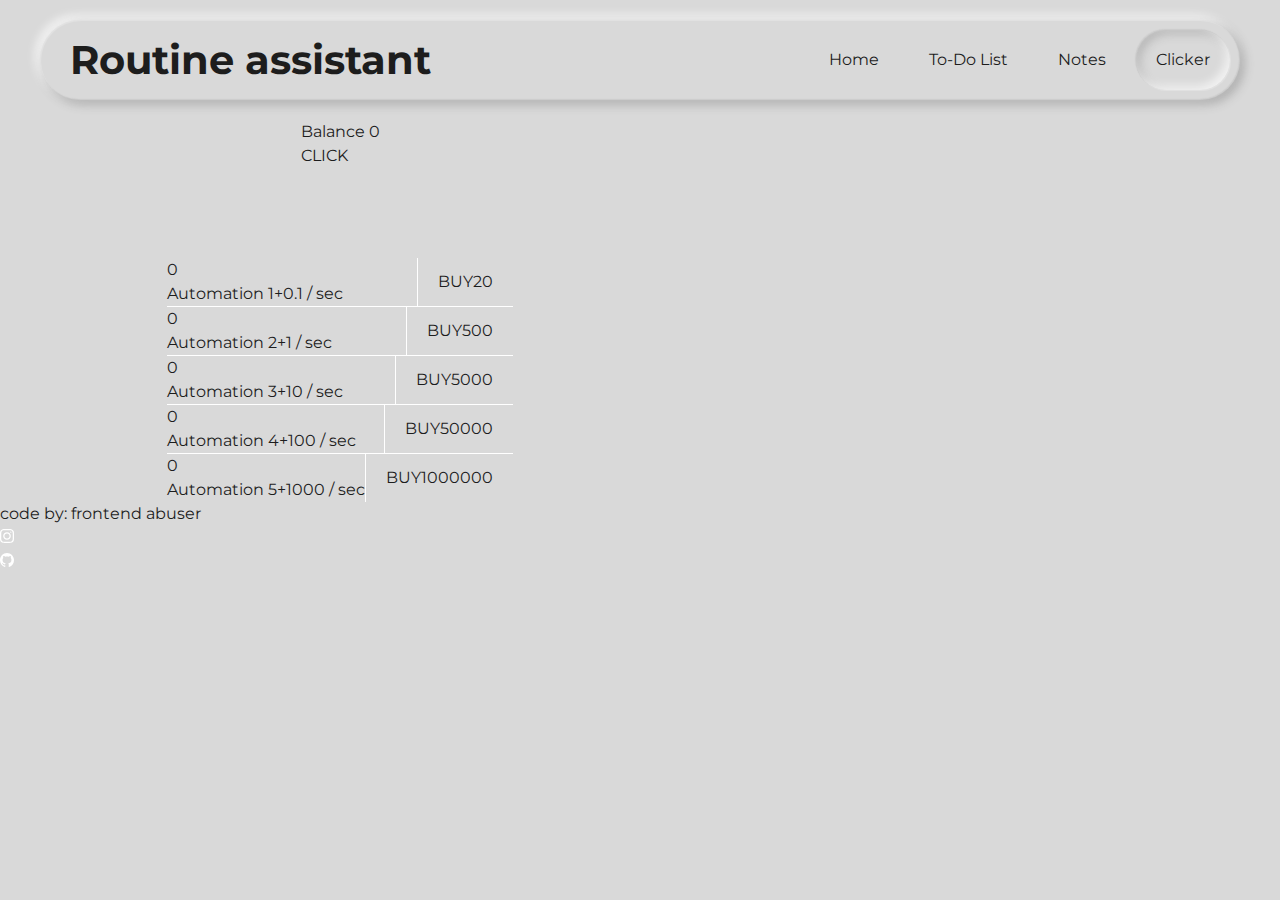
<file: pages/clicker.html>
<!DOCTYPE html>
<html lang="en">

<head>
    <meta charset="UTF-8">
    <link rel="apple-touch-icon" sizes="180x180" href="../favicon/apple-touch-icon.png">
    <link rel="icon" type="image/png" sizes="32x32" href="../favicon/favicon-32x32.png">
    <link rel="icon" type="image/png" sizes="16x16" href="../favicon/favicon-16x16.png">
    <link rel="manifest" href="../favicon/site.webmanifest">
    <link rel="stylesheet" href="../css/reset.css">
    <link rel="stylesheet" href="../css/main-n-header.css">
    <link rel="stylesheet" href="../css/clicker.css">
    <!-- <meta name="viewport" content="width=device-width, initial-scale=1.0"> -->
    <meta name="viewport" content="width=device-width, initial-scale=1.0, maximum-scale=1.0, user-scalable=no">
    <meta name="theme-color" content="#151515">
    <title>Routine assistant | Clicker</title>
</head>

<body class="body">
    <div class="wrapper">
        <div class="header">
            <div class="container">
                <div class="header__inner">
                    <div class="header__logo">
                        <a href="../index.html">Routine assistant</a>
                    </div>


                    <nav class="nav">
                        <ul class="nav__list">
                            <li class="nav__item">
                                <a href="../index.html" class="nav__link">Home</a>
                            </li>
                            <li class="nav__item">
                                <a href="todolist.html" class="nav__link">To-Do List</a>
                            </li>
                            <li class="nav__item">
                                <a href="notes.html" class="nav__link">Notes</a>
                            </li>
                            <li class="nav__item">
                                <a href="#" class="nav__link nav__link--current">Clicker</a>
                            </li>
                        </ul>
                    </nav>
                    <div class="burger-menu">
                        <span></span>
                    </div>
                </div>
            </div>
        </div>

        <main class="main">
            <div class="container">
                <div class="clicker__interface">
                    <div class="controls">
                        <div class="controls__balance">Balance
                            <span>0</span>
                        </div>
                        <div class="controls__button">CLICK</div>
                    </div>
                    <ul class="upgrades">
                        <li class="upgrades__element upgrades__element--1">
                            <div class="upgrades__bought">0</div>
                            <div class="upgrades__description">Automation 1<span>+0.1 / sec</span>
                            </div>
                            <div class="upgrades__buy-btn">
                                BUY
                                <span>20</span>
                            </div>
                        </li>
                        <li class="upgrades__element upgrades__element--2">
                            <div class="upgrades__bought">0</div>
                            <div class="upgrades__description">Automation 2<span>+1 / sec</span>
                            </div>
                            <div class="upgrades__buy-btn">
                                BUY
                                <span>500</span>
                            </div>
                        </li>
                        <li class="upgrades__element upgrades__element--3">
                            <div class="upgrades__bought">0</div>
                            <div class="upgrades__description">Automation 3<span>+10 / sec</span>
                            </div>
                            <div class="upgrades__buy-btn">
                                BUY
                                <span>5000</span>
                            </div>
                        </li>
                        <li class="upgrades__element upgrades__element--4">
                            <div class="upgrades__bought">0</div>
                            <div class="upgrades__description">Automation 4<span>+100 / sec</span>
                            </div>
                            <div class="upgrades__buy-btn">
                                BUY
                                <span>50000</span>
                            </div>
                        </li>
                        <li class="upgrades__element upgrades__element--5">
                            <div class="upgrades__bought">0</div>
                            <div class="upgrades__description">Automation 5<span>+1000 / sec</span>
                            </div>
                            <div class="upgrades__buy-btn">
                                BUY
                                <span>1000000</span>
                            </div>
                        </li>
                    </ul>
                </div>
            </div>
        </main>

        <footer>
            <div class="footer__author">code by: frontend abuser</div>
            <div class="footer__line"></div>
            <ul class="footer__socials">
                <li class="footer__socials-item">
                    <a class="footer__link" href="https://www.instagram.com/frontend.abuser/" target="_blank">
                        <svg width="14" height="14" viewBox="0 0 14 14" fill="none" xmlns="http://www.w3.org/2000/svg">
                            <path fill-rule="evenodd" clip-rule="evenodd"
                                d="M7.00001 10.8182C9.10872 10.8182 10.8182 9.10878 10.8182 7.00007C10.8182 4.89134 9.10872 3.18188 7.00001 3.18188C4.89128 3.18188 3.18182 4.89134 3.18182 7.00007C3.18182 9.10878 4.89128 10.8182 7.00001 10.8182ZM7.00001 9.54552C8.4058 9.54552 9.54546 8.40586 9.54546 7.00007C9.54546 5.59425 8.4058 4.45461 7.00001 4.45461C5.59419 4.45461 4.45455 5.59425 4.45455 7.00007C4.45455 8.40586 5.59419 9.54552 7.00001 9.54552Z"
                                fill="white" stroke="white" stroke-width="0.00064" />
                            <path
                                d="M10.8182 2.54541C10.4667 2.54541 10.1818 2.83032 10.1818 3.18177C10.1818 3.53322 10.4667 3.81814 10.8182 3.81814C11.1697 3.81814 11.4546 3.53322 11.4546 3.18177C11.4546 2.83032 11.1697 2.54541 10.8182 2.54541Z"
                                fill="white" stroke="white" stroke-width="0.00064" />
                            <path fill-rule="evenodd" clip-rule="evenodd"
                                d="M0.416156 2.08477C0 2.90152 0 3.97071 0 6.10909V7.89091C0 10.0293 0 11.0985 0.416156 11.9152C0.782218 12.6337 1.36632 13.2178 2.08477 13.5838C2.90152 14 3.97071 14 6.10909 14H7.89091C10.0293 14 11.0985 14 11.9152 13.5838C12.6337 13.2178 13.2178 12.6337 13.5838 11.9152C14 11.0985 14 10.0293 14 7.89091V6.10909C14 3.97071 14 2.90152 13.5838 2.08477C13.2178 1.36632 12.6337 0.782218 11.9152 0.416156C11.0985 0 10.0293 0 7.89091 0H6.10909C3.97071 0 2.90152 0 2.08477 0.416156C1.36632 0.782218 0.782218 1.36632 0.416156 2.08477ZM7.89091 1.27273H6.10909C5.0189 1.27273 4.2778 1.27372 3.70496 1.32052C3.14697 1.36611 2.86163 1.44874 2.66257 1.55016C2.18361 1.79421 1.79421 2.18361 1.55016 2.66257C1.44874 2.86163 1.36611 3.14697 1.32052 3.70496C1.27372 4.2778 1.27273 5.0189 1.27273 6.10909V7.89091C1.27273 8.98113 1.27372 9.72217 1.32052 10.295C1.36611 10.8531 1.44874 11.1384 1.55016 11.3375C1.79421 11.8164 2.18361 12.2058 2.66257 12.4498C2.86163 12.5513 3.14697 12.6339 3.70496 12.6795C4.2778 12.7263 5.0189 12.7273 6.10909 12.7273H7.89091C8.98113 12.7273 9.72217 12.7263 10.295 12.6795C10.8531 12.6339 11.1384 12.5513 11.3375 12.4498C11.8164 12.2058 12.2058 11.8164 12.4498 11.3375C12.5513 11.1384 12.6339 10.8531 12.6795 10.295C12.7263 9.72217 12.7273 8.98113 12.7273 7.89091V6.10909C12.7273 5.0189 12.7263 4.2778 12.6795 3.70496C12.6339 3.14697 12.5513 2.86163 12.4498 2.66257C12.2058 2.18361 11.8164 1.79421 11.3375 1.55016C11.1384 1.44874 10.8531 1.36611 10.295 1.32052C9.72217 1.27372 8.98113 1.27273 7.89091 1.27273Z"
                                fill="white" stroke="white" stroke-width="0.00064" />
                        </svg>
                    </a>
                </li>
                <li class="footer__socials-item">
                    <a class="footer__link" href="https://github.com/frontend-abuser" target="_blank">
                        <svg width="14" height="14" viewBox="0 0 14 14" fill="none" xmlns="http://www.w3.org/2000/svg">
                            <path fill-rule="evenodd" clip-rule="evenodd"
                                d="M7 0C10.8661 0 14 3.21295 14 7.17705C14 10.3474 11.9966 13.0368 9.2169 13.9867C8.862 14.0574 8.73601 13.8332 8.73601 13.6421C8.73601 13.4055 8.7444 12.6328 8.7444 11.6724C8.7444 11.0032 8.52041 10.5664 8.26911 10.3438C9.82801 10.166 11.466 9.55905 11.466 6.80244C11.466 6.01844 11.1944 5.37868 10.745 4.87608C10.8178 4.69478 11.0579 3.96477 10.6764 2.97637C10.6764 2.97637 10.0898 2.78406 8.7535 3.71226C8.1942 3.55336 7.595 3.47341 7 3.47061C6.405 3.47341 5.8065 3.55336 5.2479 3.71226C3.9102 2.78406 3.3222 2.97637 3.3222 2.97637C2.9421 3.96477 3.1822 4.69478 3.2543 4.87608C2.807 5.37868 2.5333 6.01844 2.5333 6.80244C2.5333 9.55205 4.1678 10.1683 5.7225 10.3496C5.5223 10.5288 5.341 10.8449 5.278 11.309C4.879 11.4924 3.8654 11.8098 3.241 10.7129C3.241 10.7129 2.8707 10.0234 2.1679 9.97295C2.1679 9.97295 1.4854 9.96389 2.1203 10.4091C2.1203 10.4091 2.5788 10.6296 2.8973 11.4591C2.8973 11.4591 3.3082 12.7401 5.2556 12.3061C5.2591 12.906 5.2654 13.4713 5.2654 13.6421C5.2654 13.8318 5.1366 14.0539 4.7873 13.9874C2.0055 13.0389 0 10.3481 0 7.17705C0 3.21295 3.1346 0 7 0Z"
                                fill="white" />
                        </svg>
                    </a>
                </li>
            </ul>
        </footer>
    </div>

    <script src="../js/burger.js"></script>
    <!-- <script src="../js/clicker.js"></script> -->
    <script src="../js/clicker-gpt.js"></script>
</body>

</html>
</file>
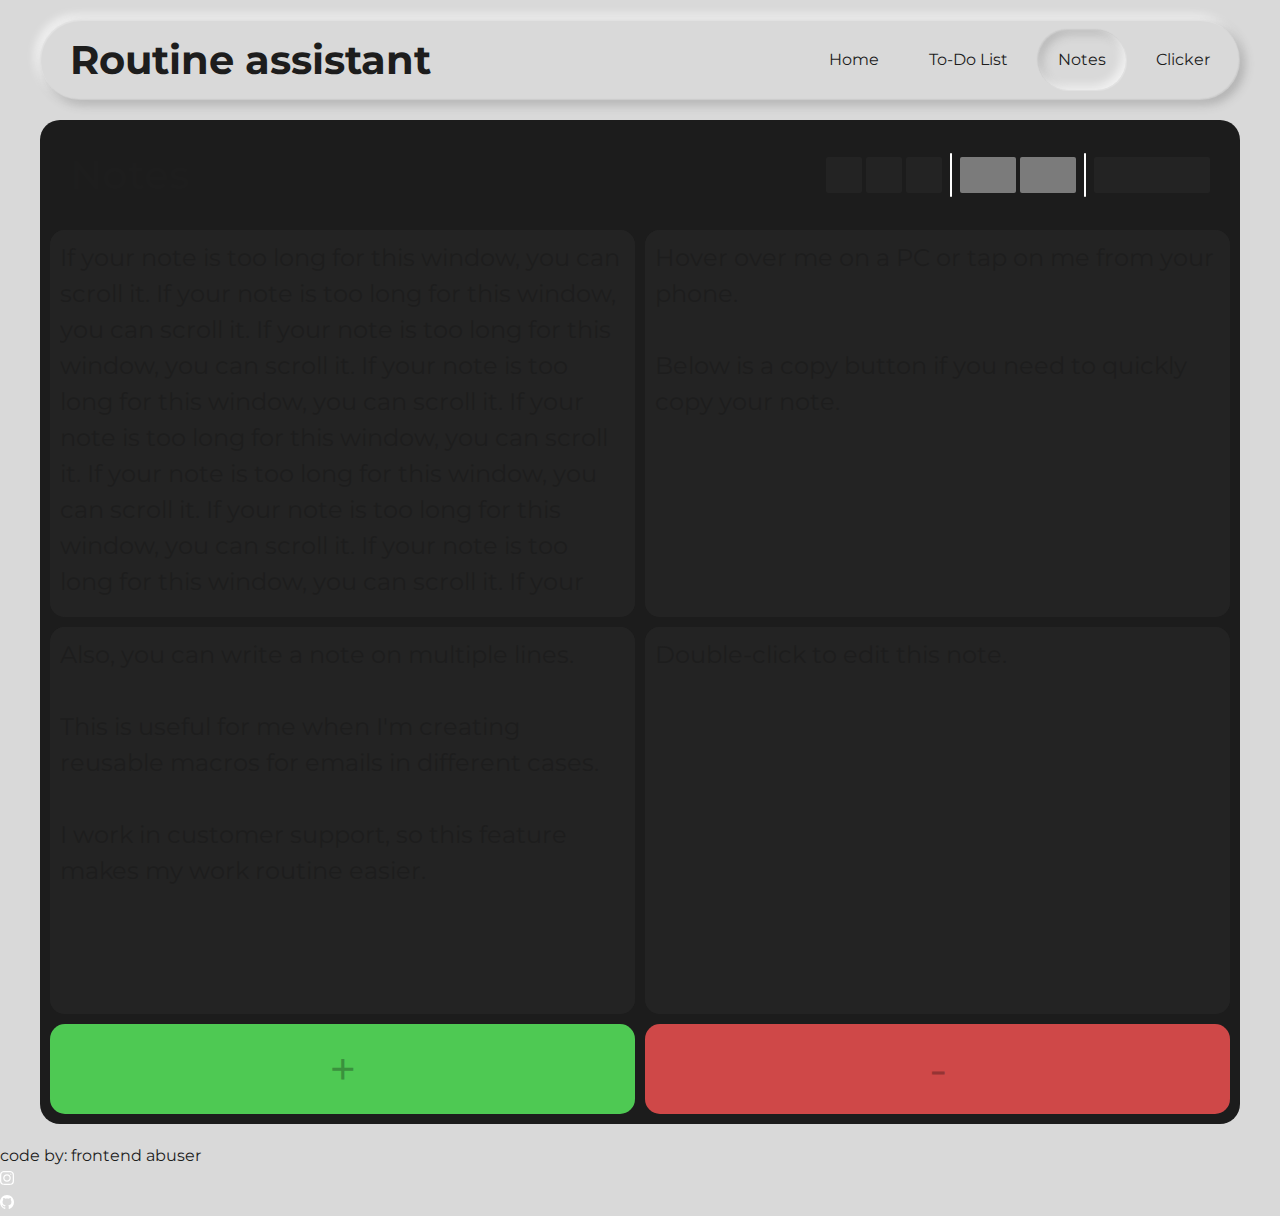
<file: pages/notes.html>
<!DOCTYPE html>
<html lang="en">

<head>
  <meta charset="UTF-8">
  <link rel="apple-touch-icon" sizes="180x180" href="../favicon/apple-touch-icon.png">
  <link rel="icon" type="image/png" sizes="32x32" href="../favicon/favicon-32x32.png">
  <link rel="icon" type="image/png" sizes="16x16" href="../favicon/favicon-16x16.png">
  <link rel="manifest" href="../favicon/site.webmanifest">
  <link rel="stylesheet" href="../css/reset.css">
  <link rel="stylesheet" href="../css/main-n-header.css">
  <link rel="stylesheet" href="../css/notes.css">
  <meta name="viewport" content="width=device-width, initial-scale=1.0">
  <meta name="theme-color" content="#151515">
  <title>Routine assistant | Notes</title>
</head>

<body class="body">
  <div class="wrapper">
    <div class="header">
      <div class="container">
        <div class="header__inner">
          <div class="header__logo">
            <a href="../index.html">Routine assistant</a>
          </div>

          <nav class="nav">
            <ul class="nav__list">
              <li class="nav__item">
                <a href="../index.html" class="nav__link">Home</a>
              </li>
              <li class="nav__item">
                <a href="todolist.html" class="nav__link">To-Do List</a>
              </li>
              <li class="nav__item">
                <a href="#" class="nav__link nav__link--current">Notes</a>
              </li>
              <li class="nav__item">
                <a href="clicker.html" class="nav__link">Clicker</a>
              </li>
            </ul>
          </nav>
          <div class="burger-menu">
            <span></span>
          </div>
        </div>
      </div>
    </div>

    <main class="main">
      <div class="container">
        <div class="notes__inner">
          <div class="notes__header">
            <div class="notes__header-inner">
              <div class="notes__title">Notes</div>
              <div class="notes__windows-style">
                <div class="notes__windows-style-item notes__windows-style-item--active notes__windows-3">
                  <svg width="116" height="36" viewBox="0 0 116 36" fill="none" xmlns="http://www.w3.org/2000/svg">
                    <rect width="36" height="36" rx="2" fill="#232323" />
                    <rect x="40" width="36" height="36" rx="2" fill="#232323" />
                    <rect x="80" width="36" height="36" rx="2" fill="#232323" />
                  </svg>
                </div>
                <span></span>
                <div class="notes__windows-style-item notes__windows-2">
                  <svg width="116" height="36" viewBox="0 0 116 36" fill="none" xmlns="http://www.w3.org/2000/svg">
                    <rect width="56" height="36" rx="2" fill="#232323" />
                    <rect x="60" width="56" height="36" rx="2" fill="#232323" />
                  </svg>
                </div>
                <span></span>
                <div class="notes__windows-style-item notes__windows-1">
                  <svg width="116" height="36" viewBox="0 0 116 36" fill="none" xmlns="http://www.w3.org/2000/svg">
                    <rect width="116" height="36" rx="2" fill="#232323" />
                  </svg>
                </div>
              </div>
            </div>
          </div>





          <ul class="notes__content notes__content--3-windows">
            <li class="notes__item">
              <div class="notes__text">If your note is too long for this window, you can scroll it. If your note is too
                long for this window, you can scroll it. If your note is too long for this window, you can scroll it. If
                your note is too long for this window, you can scroll it. If your note is too long for this window, you
                can scroll it. If your note is too long for this window, you can scroll it. If your note is too long for
                this window, you can scroll it. If your note is too long for this window, you can scroll it. If your
                note is too long for this window, you can scroll it. If your note is too long for this window, you can
                scroll it. If your note is too long for this window, you can scroll it. If your note is too long for
                this window, you can scroll it. If your note is too long for this window, you can scroll it. If your
                note is too long for this window, you can scroll it. If your note is too long for this window, you can
                scroll it. If your note is too long for this window, you can scroll it. If your note is too long for
                this window, you can scroll it. If your note is too long for this window, you can scroll it. If your
                note is too long for this window, you can scroll it. If your note is too long for this window, you can
                scroll it. If your note is too long for this window, you can scroll it. If your note is too long for
                this window, you can scroll it. If your note is too long for this window, you can scroll it. If your
                note is too long for this window, you can scroll it. </div>
              <div class="notes__copy-btn">
                <img src="../img/icons/copy.svg" alt="" class="notes-copy-icon">
              </div>
            </li>
            <li class="notes__item">
              <div class="notes__text">Hover over me on a PC or tap on me from your phone.<br><br>Below is a copy button
                if you need to quickly copy your note.</div>
              <div class="notes__copy-btn">
                <img src="../img/icons/copy.svg" alt="" class="notes-copy-icon">
              </div>
            </li>
            <li class="notes__item">
              <div class="notes__text">Also, you can write a note on multiple lines. <br><br>This is useful for me when
                I'm creating reusable macros for emails in different cases. <br><br>I work in customer support, so this
                feature makes my work routine easier.
              </div>
              <div class="notes__copy-btn">
                <img src="../img/icons/copy.svg" alt="" class="notes-copy-icon">
              </div>
            </li>
            <li class="notes__item">
              <div class="notes__text">Double-click to edit this note.</div>
              <div class="notes__copy-btn">
                <img src="../img/icons/copy.svg" alt="" class="notes-copy-icon">
              </div>
            </li>
          </ul>
          <div class="notes__controls">
            <div class="notes__controls-plus">+</div>
            <div class="notes__controls-minus">-</div>
          </div>

        </div>
      </div>
    </main>


    <footer>
      <div class="footer__author">code by: frontend abuser</div>
      <div class="footer__line"></div>
      <ul class="footer__socials">
        <li class="footer__socials-item">
          <a class="footer__link" href="https://www.instagram.com/frontend.abuser/" target="_blank">
            <svg width="14" height="14" viewBox="0 0 14 14" fill="none" xmlns="http://www.w3.org/2000/svg">
              <path fill-rule="evenodd" clip-rule="evenodd"
                d="M7.00001 10.8182C9.10872 10.8182 10.8182 9.10878 10.8182 7.00007C10.8182 4.89134 9.10872 3.18188 7.00001 3.18188C4.89128 3.18188 3.18182 4.89134 3.18182 7.00007C3.18182 9.10878 4.89128 10.8182 7.00001 10.8182ZM7.00001 9.54552C8.4058 9.54552 9.54546 8.40586 9.54546 7.00007C9.54546 5.59425 8.4058 4.45461 7.00001 4.45461C5.59419 4.45461 4.45455 5.59425 4.45455 7.00007C4.45455 8.40586 5.59419 9.54552 7.00001 9.54552Z"
                fill="white" stroke="white" stroke-width="0.00064" />
              <path
                d="M10.8182 2.54541C10.4667 2.54541 10.1818 2.83032 10.1818 3.18177C10.1818 3.53322 10.4667 3.81814 10.8182 3.81814C11.1697 3.81814 11.4546 3.53322 11.4546 3.18177C11.4546 2.83032 11.1697 2.54541 10.8182 2.54541Z"
                fill="white" stroke="white" stroke-width="0.00064" />
              <path fill-rule="evenodd" clip-rule="evenodd"
                d="M0.416156 2.08477C0 2.90152 0 3.97071 0 6.10909V7.89091C0 10.0293 0 11.0985 0.416156 11.9152C0.782218 12.6337 1.36632 13.2178 2.08477 13.5838C2.90152 14 3.97071 14 6.10909 14H7.89091C10.0293 14 11.0985 14 11.9152 13.5838C12.6337 13.2178 13.2178 12.6337 13.5838 11.9152C14 11.0985 14 10.0293 14 7.89091V6.10909C14 3.97071 14 2.90152 13.5838 2.08477C13.2178 1.36632 12.6337 0.782218 11.9152 0.416156C11.0985 0 10.0293 0 7.89091 0H6.10909C3.97071 0 2.90152 0 2.08477 0.416156C1.36632 0.782218 0.782218 1.36632 0.416156 2.08477ZM7.89091 1.27273H6.10909C5.0189 1.27273 4.2778 1.27372 3.70496 1.32052C3.14697 1.36611 2.86163 1.44874 2.66257 1.55016C2.18361 1.79421 1.79421 2.18361 1.55016 2.66257C1.44874 2.86163 1.36611 3.14697 1.32052 3.70496C1.27372 4.2778 1.27273 5.0189 1.27273 6.10909V7.89091C1.27273 8.98113 1.27372 9.72217 1.32052 10.295C1.36611 10.8531 1.44874 11.1384 1.55016 11.3375C1.79421 11.8164 2.18361 12.2058 2.66257 12.4498C2.86163 12.5513 3.14697 12.6339 3.70496 12.6795C4.2778 12.7263 5.0189 12.7273 6.10909 12.7273H7.89091C8.98113 12.7273 9.72217 12.7263 10.295 12.6795C10.8531 12.6339 11.1384 12.5513 11.3375 12.4498C11.8164 12.2058 12.2058 11.8164 12.4498 11.3375C12.5513 11.1384 12.6339 10.8531 12.6795 10.295C12.7263 9.72217 12.7273 8.98113 12.7273 7.89091V6.10909C12.7273 5.0189 12.7263 4.2778 12.6795 3.70496C12.6339 3.14697 12.5513 2.86163 12.4498 2.66257C12.2058 2.18361 11.8164 1.79421 11.3375 1.55016C11.1384 1.44874 10.8531 1.36611 10.295 1.32052C9.72217 1.27372 8.98113 1.27273 7.89091 1.27273Z"
                fill="white" stroke="white" stroke-width="0.00064" />
            </svg>
          </a>
        </li>
        <li class="footer__socials-item">
          <a class="footer__link" href="https://github.com/frontend-abuser" target="_blank">
            <svg width="14" height="14" viewBox="0 0 14 14" fill="none" xmlns="http://www.w3.org/2000/svg">
              <path fill-rule="evenodd" clip-rule="evenodd"
                d="M7 0C10.8661 0 14 3.21295 14 7.17705C14 10.3474 11.9966 13.0368 9.2169 13.9867C8.862 14.0574 8.73601 13.8332 8.73601 13.6421C8.73601 13.4055 8.7444 12.6328 8.7444 11.6724C8.7444 11.0032 8.52041 10.5664 8.26911 10.3438C9.82801 10.166 11.466 9.55905 11.466 6.80244C11.466 6.01844 11.1944 5.37868 10.745 4.87608C10.8178 4.69478 11.0579 3.96477 10.6764 2.97637C10.6764 2.97637 10.0898 2.78406 8.7535 3.71226C8.1942 3.55336 7.595 3.47341 7 3.47061C6.405 3.47341 5.8065 3.55336 5.2479 3.71226C3.9102 2.78406 3.3222 2.97637 3.3222 2.97637C2.9421 3.96477 3.1822 4.69478 3.2543 4.87608C2.807 5.37868 2.5333 6.01844 2.5333 6.80244C2.5333 9.55205 4.1678 10.1683 5.7225 10.3496C5.5223 10.5288 5.341 10.8449 5.278 11.309C4.879 11.4924 3.8654 11.8098 3.241 10.7129C3.241 10.7129 2.8707 10.0234 2.1679 9.97295C2.1679 9.97295 1.4854 9.96389 2.1203 10.4091C2.1203 10.4091 2.5788 10.6296 2.8973 11.4591C2.8973 11.4591 3.3082 12.7401 5.2556 12.3061C5.2591 12.906 5.2654 13.4713 5.2654 13.6421C5.2654 13.8318 5.1366 14.0539 4.7873 13.9874C2.0055 13.0389 0 10.3481 0 7.17705C0 3.21295 3.1346 0 7 0Z"
                fill="white" />
            </svg>
          </a>
        </li>
      </ul>
    </footer>
  </div>

  <div class="modal">
    <div class="container">
      <div class="modal__inner">
        <div class="modal__window">
          <div class="modal__close-btn"><span>+</span></div>
          <textarea placeholder="Write new note..." class="modal__input"></textarea>
          <div class="modal__save-btn">SAVE</div>
        </div>
      </div>
    </div>
  </div>

  <script src="../js/burger.js"></script>
  <script src="../js/notes.js"></script>
</body>

</html>
</file>
<file: css/main-n-header.css>
@import url('https://fonts.googleapis.com/css2?family=Montserrat:wght@200;400;700&display=swap');

.body {
  position: relative;
  background: #D9D9D9;
  color: #1D1D1D;
  line-height: 1.5;
  font-family: 'Montserrat', sans-serif;
}

.wrapper {
  min-height: 100%;
  width: 100%;
  overflow: hidden;
  display: flex;
  flex-direction: column;
}

.container {
  height: 100%;
  margin: 0 auto;
  max-width: 1280px;
  padding: 0px 40px;
}

/* ================ HEADER ================ */
.main {
  height: 100%;
}

.header {
  padding: 20px 0;
  line-height: 1;
}

.header__inner {
  box-shadow: 4px 4px 10px 1px rgba(84, 84, 84, 0.29), -4px -4px 10px 1px rgba(255, 255, 255, 0.7), inset -1px -1px 1px 0 rgba(84, 84, 84, 0.1), inset 1px 1px 1px 0 rgba(255, 255, 255, 0.25);
  position: relative;
  border-radius: 40px;
  height: 80px;
  padding: 20px 10px 20px 0;
  display: flex;
  justify-content: space-between;

  transition: height 0.3s;
}

.header__logo {
  padding: 0 30px;
  position: relative;
  z-index: 5;
  font-size: 40px;
  font-weight: bold;
}

.nav {}

.nav__list {
  margin-top: -10px;
  display: flex;
  gap: 10px;
  font-size: 16px;

  transition: opacity 0.15s, visibility 0.15s;
}

.nav__item {}

.nav__link {
  display: block;
  border-radius: 40px;
  padding: 22px 20px;
  transition: background 0.3s;
}

.nav__link--current {
  box-shadow: inset -4px -4px 10px 0 rgba(255, 255, 255, 0.7), inset 4px 4px 10px 0 rgba(84, 84, 84, 0.25), -1px -1px 1px 0 rgba(84, 84, 84, 0.1), 1px 1px 1px 0 rgba(255, 255, 255, 0.25);
}

.burger-menu {
  display: none;
}

/* ================ FOOTER ================ */

.footer {
  margin-top: 20px;
  margin-bottom: 20px;
}

.footer__inner {
  position: relative;
  border-radius: 40px;
  height: 80px;
  box-shadow: 4px 4px 10px 1px rgba(84, 84, 84, 0.29), -4px -4px 10px 1px rgba(255, 255, 255, 0.7), inset -1px -1px 1px 0 rgba(84, 84, 84, 0.1), inset 1px 1px 1px 0 rgba(255, 255, 255, 0.25);
  display: flex;
  flex-direction: column;
  align-items: center;
  justify-content: center;
}

.footer__list {
  position: relative;

  /* = AI = */
  width: 100%;
  height: 30px;
  perspective: 600px;
}


.footer__item {
  /* = AI = */
  position: absolute;
  inset: 0;
  height: 100%;
  display: flex;
  align-items: center;
  justify-content: center;
  backface-visibility: hidden;
  transform-style: preserve-3d;
  background: transparent;
}

.footer__text {
  width: 100%;
  font-weight: 400;
  font-size: 20px;
  line-height: 150%;

  /* = AI = */
  transform: rotateX(0deg) translateZ(20px);
}

.footer__links {
  /* = AI = */
  transform: rotateX(180deg) translateZ(20px);
  gap: 10px;
}

.footer__icon {
  width: 28px;
  height: 28px;

  /* = AI = */
  opacity: 1;
  transition: opacity 0.3s;
}

.footer__list {
  /* = AI = */
  animation: footer-rotate 6s ease-in-out infinite;
  transform-style: preserve-3d;
}

@keyframes footer-rotate {

  /* = AI = */
  0% {
    transform: rotateX(0deg);
  }

  10% {
    transform: rotateX(-180deg);
  }

  50% {
    transform: rotateX(-180deg);
  }

  60% {
    transform: rotateX(-360deg);
  }

  100% {
    transform: rotateX(-360deg);
  }
}

/* =========================== */
/* =========================== */
/* =========================== */

@media (min-width: 900px) {

  .nav__link:hover {
    background: rgba(29, 29, 29, 0.2);
  }

  .nav__link--current.nav__link:hover {
    background: unset;
  }
}

@media (max-width: 1100px) {

  .header__inner {
    align-items: flex-start;
  }

  .nav__list {
    opacity: 0;
    visibility: hidden;

    display: flex;
    flex-direction: column;
    align-items: center;
    justify-content: center;
    position: absolute;
    inset: 0;
    z-index: 3;
    background: transparent;
    border-radius: 40px;
  }

  /* ========= burger ========= */

  .burger-menu {
    position: absolute;
    right: 0;
    z-index: 4;
    display: block;
    padding: 19px 10px;
    margin-right: 20px;
    cursor: pointer;
  }

  .burger-menu span {
    display: block;
    width: 22px;
    height: 2px;
    border-radius: 5px;
    background: #1D1D1D;
    position: relative;

    transition: background 0.2s, transform 0.2s;
  }

  .burger-menu span::before {
    content: '';
    position: absolute;
    top: -8px;
    display: block;
    width: 22px;
    height: 2px;
    border-radius: 5px;
    background: #1D1D1D;

    transition: background 0.2s, transform 0.2s, top 0.2s 0.2s;
  }

  .burger-menu span::after {
    content: '';
    position: absolute;
    top: 8px;
    display: block;
    width: 22px;
    height: 2px;
    border-radius: 5px;
    background: #1D1D1D;

    transition: background 0.2s, transform 0.2s, top 0.2s 0.2s;
  }

  .body-menu--opened .burger-menu {}

  .body-menu--opened .burger-menu span {
    background: transparent;
  }

  .body-menu--opened .burger-menu span::before {
    transform: rotateZ(45deg);
    top: 0;

    transition: background 0.2s, transform 0.2s 0.2s, top 0.2s;
  }

  .body-menu--opened .burger-menu span::after {
    transform: rotateZ(-45deg);
    top: 0;

    transition: background 0.2s, transform 0.2s 0.2s, top 0.2s;
  }

  body.body-menu--opened {
    overflow: hidden;
  }


  .body-menu--opened .header__inner {
    height: calc(100vh - 40px);
    justify-content: space-between;
    align-items: flex-start;
    transition: height 0.3s;
  }

  .body-menu--opened .nav__list {
    visibility: visible;
    opacity: 1;
    transition: opacity 0.3s 0.15s, visibility 0.3s 0.15s;
  }
}

@media (max-width: 750px) {

  .container {
    padding: 0px 20px;
  }
}

@media (max-width: 550px) {

  .header__inner {
    border-radius: 30px;
    height: 60px;
    padding: 20px 10px 20px 0;
  }

  .header__logo {
    font-size: 20px;
    padding: 0 20px;
  }

  .burger-menu {
    position: absolute;
    right: 0;
    z-index: 4;
    display: block;
    padding: 10px 10px;
    margin-right: 10px;
    cursor: pointer;
  }

}

@media (max-width: 350px) {}
</file>
<file: css/clicker.css>
/* =========== CLICKER ========== */
.clicker__wrapper {
  display: flex;
  justify-content: space-between;
  align-items: center;
  padding: 10% 0;
  height: 100%;
  gap: 20px;
}

.clicker__interface {
  /* border: 1px solid #fff; */
  display: flex;
  flex-direction: column;
  justify-content: center;
  align-items: center;
  height: 100%;
  width: 50%;
  gap: 90px;
}

.clicker__balance {
  text-align: center;
  font-size: 40px;
  font-weight: 800;
  text-transform: uppercase;
}

.clicker__balance-amount {}

.clicker__btn {
  font-size: 40px;
  font-weight: 800;
  color: #000;
  padding: 20px;
  /* margin: 0 auto; */
  min-width: 300px;
  min-height: 300px;
  border-radius: 20px;
  transition: transform 0.2s;
}

.clicker__btn:hover {
  transform: scale(1.03);
}

.clicker__btn:active {
  transform: scale(0.98);
}






.upgrades {}

.upgrades__list {
  display: grid;
  border: 1px solid #fff;
  overflow: hidden;
  border-radius: 20px;
  width: 50%;
  height: 100%;
}

.upgrades__element {
  display: grid;
  grid-template-columns: 1fr auto;
  grid-template-rows: auto auto;
  border-bottom: 1px solid #fff;
}

.upgrades__element:last-child {
  border-bottom: none;
}

.upgrades__elem-title {
  font-size: 40px;
  padding: 0 20px;
}

.upgrades__elem-description {
  font-size: 30px;
  padding: 0 20px;
}

.upgrades__buy-btn {
  display: flex;
  align-items: center;
  justify-content: center;
  grid-column-start: 2;
  grid-column-end: -1;
  grid-row-start: 1;
  grid-row-end: -1;
  border-left: 1px solid #fff;
  padding: 0 20px;
  cursor: pointer;
  transition: background 0.2s;
}

.upgrades__buy-btn:hover {
  background: #333;
}

.upgrades__buy-btn:active {
  background: #222;
  transition: background 0.1s;
}
</file>
<file: css/notes.css>
.main {}

.notes__inner {
  /* display: flex; */
  /* flex-direction: column; */
}

.notes__header {
  background: #1C1C1C;
  padding: 10px;
  border-radius: 20px 20px 0 0;
}

.notes__header-inner {
  padding: 15px 20px;
  border-radius: 15px;
  display: flex;
  height: 90px;
  display: flex;
  justify-content: space-between;
  align-items: center;
}

.notes__title {
  font-size: 40px;
  font-weight: 600;
}

.notes__windows-style {
  display: flex;
  align-items: center;
  gap: 8px;
}

.notes__windows-style span {
  background: #fff;
  width: 2px;
  height: 44px;
  border-radius: 2px;
}

.notes__windows-style-item {
  display: flex;
  position: relative;
  cursor: pointer;
}

.notes__windows-style-item rect {
  transition: fill 0.2s;
}

.notes__windows-style-item:hover rect {
  fill: #7B7B7B;
}

.notes__windows-style-item--active rect {
  fill: #7B7B7B;
}

.notes__windows-3 {}

.notes__windows-2 {}

.notes__windows-1 {}

.notes__content {
  background: #1C1C1C;
  /* border: 1px solid #fff; */
  padding: 0 10px 10px;
  display: grid;
  gap: 10px;
}

.notes__content--3-windows {
  grid-template-columns: 1fr 1fr 1fr;
}

.notes__content--2-windows {
  grid-template-columns: 1fr 1fr;
}

.notes__content--1-windows {
  grid-template-columns: 1fr;
}



.notes__item {
  border-radius: 15px;
  padding: 10px;
  background: #232323;
  overflow: hidden;
  height: 387px;
  position: relative;
}

.notes__item::before {
  content: '';
  position: absolute;
  top: 0;
  left: 0;
  width: 100%;
  height: 20px;
  background: linear-gradient(180deg, rgba(35, 35, 35, 0) 0%, #232323 52.5%);
  transform: rotate(180deg);
}

.notes__item::after {
  content: '';
  position: absolute;
  bottom: 0;
  left: 0;
  width: 100%;
  height: 20px;
  background: linear-gradient(180deg, rgba(35, 35, 35, 0) 0%, #232323 52.5%);
}


.notes__text {
  font-size: 24px;
  overflow: scroll;
  height: 100%;
  border-radius: 10px;
}

.notes__copy-btn {
  position: absolute;
  z-index: 2;
  width: calc(100% - 20px);
  background: #7B7B7B60;
  bottom: -50px;
  left: 10px;
  height: 50px;
  display: flex;
  align-items: center;
  justify-content: center;
  border-radius: 10px;
  backdrop-filter: blur(3px);
  cursor: pointer;
  opacity: 0.5;
  transition: bottom 0.2s, opacity 0.2s, background 0.1s, backdrop-filter 0.2s;
}

.notes__copy-btn:hover {
  background: #7B7B7B90;
  backdrop-filter: blur(5px);
}

.notes__copy-btn:active {
  background: #7B7B7BBB;
}

.notes-copy-icon {
  width: 30px;
  height: 30px;
}

@keyframes copied {
  0% {
    background: #87b76fbb;
  }

  100% {
    background: #7B7B7B90;
  }

}

.copied {
  animation: copied 0.2s ease-in 1 forwards;

}

.notes__controls {
  display: flex;
  gap: 10px;
  padding: 0 10px 10px;
  background: #1C1C1C;
  margin-bottom: 20px;
  border-radius: 0 0 20px 20px;
}

.notes__controls-plus,
.notes__controls-minus {
  height: 90px;
  display: flex;
  align-items: center;
  justify-content: center;
  border-radius: 15px;
  width: 100%;
  font-size: 48px;
  cursor: pointer;
}

.notes__controls-plus {
  background: #4EC953;
  color: #3a913d;
}

.notes__controls-minus {
  background: #CF4848;
  color: #953434;
}

.notes__controls-plus:hover {
  filter: brightness(0.8);
  color: #cbffcc;
}

.notes__controls-plus:active {
  filter: brightness(0.5);
}

.notes__controls-minus:hover {
  filter: brightness(0.8);
  color: #fab6b6;
}

.notes__controls-minus:active {
  filter: brightness(0.5);
}

.notes__controls-minus--active {
  filter: brightness(0.5);
  color: #fab6b6;
}

.notes__controls-minus--active:hover {
  filter: brightness(0.5);
}

/* ========= MODAL ========= */
.modal {
  position: fixed;
  z-index: 11;
  inset: 0;
  backdrop-filter: blur(5px) brightness(0.5);
  opacity: 0;
  visibility: hidden;
  transition: visibility 0.4s, opacity 0.4s;
}

.modal-open {
  visibility: visible;
  opacity: 1;
}

.modal__inner {
  height: 100%;
  width: 100%;
  display: flex;
  align-items: center;
  justify-content: center;
  /* flex-shrink: 1; */
}

.modal__window {
  will-change: opacity;
  background: #1C1C1C;
  padding: 10px 10px;
  position: relative;
  border-radius: 20px;
  width: 100%;
  display: flex;
  flex-direction: column;
  gap: 10px;
}

.modal__close-btn {
  position: absolute;
  top: -60px;
  right: 0;
  width: 50px;
  height: 50px;
  background: #CF4848;
  border-radius: 15px;
  cursor: pointer;
  display: flex;
  align-items: center;
  justify-content: center;
  font-size: 48px;
  transition: filter 0.2s, color 0.2s;
  color: #953434;
}

.modal__close-btn span {
  transform: rotate(45deg);
}

.modal__input {
  background: #232323;
  border-radius: 15px;
  min-width: 100%;
  max-width: 1080px;
  height: 420px;
  padding: 21px 20px;
  overflow: scroll;
  font-size: 32px;
  color: #e5e5e5;
  resize: none;
}

.modal__save-btn {
  background: #4EC953;
  height: 50px;
  border-radius: 15px;
  font-size: 32px;
  cursor: pointer;
  display: flex;
  align-items: center;
  justify-content: center;
  transition: filter 0.2s, color 0.2s;
  color: #3a913d;
}

.modal__close-btn:hover {
  filter: brightness(0.8);
  color: #fab6b6;
}

.modal__save-btn:hover {
  filter: brightness(0.8);
  color: #cbffcc;
}

.want-delete {
  bottom: 10px;
  opacity: 1;
  background: #CF484890;
}

.want-delete:hover {
  background: #CF4848BB;
}

.want-delete .notes-copy-icon {
  opacity: 0;
  visibility: hidden;
  display: none;
}

.want-delete::after {
  content: '';
  width: 30px;
  height: 30px;
  background: url(../img/icons/bin-note.svg) 50% 50%/30px no-repeat;
}

/* ======================= */
@media (min-width: 451px) {
  .notes__item:hover .notes__copy-btn {
    bottom: 5px;
    opacity: 1;
  }
}
@media (min-width: 551px) {
  .notes__item:hover .notes__copy-btn {
    bottom: 10px;
    opacity: 1;
  }
}

@media (max-width: 900px) {

  .notes__text {
    font-size: 20px;
  }
}

@media (max-width: 750px) {
  .notes__title {
    font-size: 5.2vw;
  }
}

@media (max-width: 650px) {
  .notes__windows-style-item rect {
    height: 43px;
    rx: 3;
    y: -3.5;
  }

  .notes__windows-style-item svg {
    width: 68px;
    height: 30px;
    transform: scaleY(1.2);
  }

  .modal__input {
    padding: 24px 20px;
    font-size: 28px;
  }
}

@media (max-width: 550px) {

  .notes__windows-style {
    gap: 4px;
  }

  .notes__title {
    font-size: 28px;
  }

  .notes__text {
    font-size: 16px;
  }

  .notes__header {
    padding: 5px 5px 0;
  }

  .notes__header-inner {
    padding: 8px 9px;
    height: 60px;
  }

  .notes__content {
    padding: 5px;
    gap: 5px;
  }

  .notes__item {
    height: 259px;
  }

  .notes__controls {
    gap: 5px;
    padding: 0 5px 5px;
  }

  .notes__controls-plus,
  .notes__controls-minus {
    height: 60px;
    font-size: 40px;
  }
  .want-delete {
  bottom: 5px;
}

  .notes__copy-btn {
    width: calc(100% - 10px);
    left: 5px;
  }

  .notes__windows-style span:nth-child(2) {
    display: none;
  }

  .notes__windows-style-item:first-child {
    display: none;
  }

  .modal__close-btn {
    font-size: 40px;
    top: -55px;
  }

  .modal__input {
    padding: 15px 9px;
    font-size: 20px;
    height: 280px;
  }
  .modal__window{
    padding: 5px;
    gap: 5px;
  }
  .modal__save-btn{
    font-size: 28px;
  }
}
@media (max-width: 450px) {
  .notes__item--hover {
    bottom: 5px;
    opacity: 1;
  }
}

@media (max-width: 350px) {
  .notes__title {
    font-size: 25px;
  }
    .modal__input {
    padding: 18px 9px;
    font-size: 16px;
  }
  .modal__save-btn{
    font-size: 25px;
  }
}
</file>
